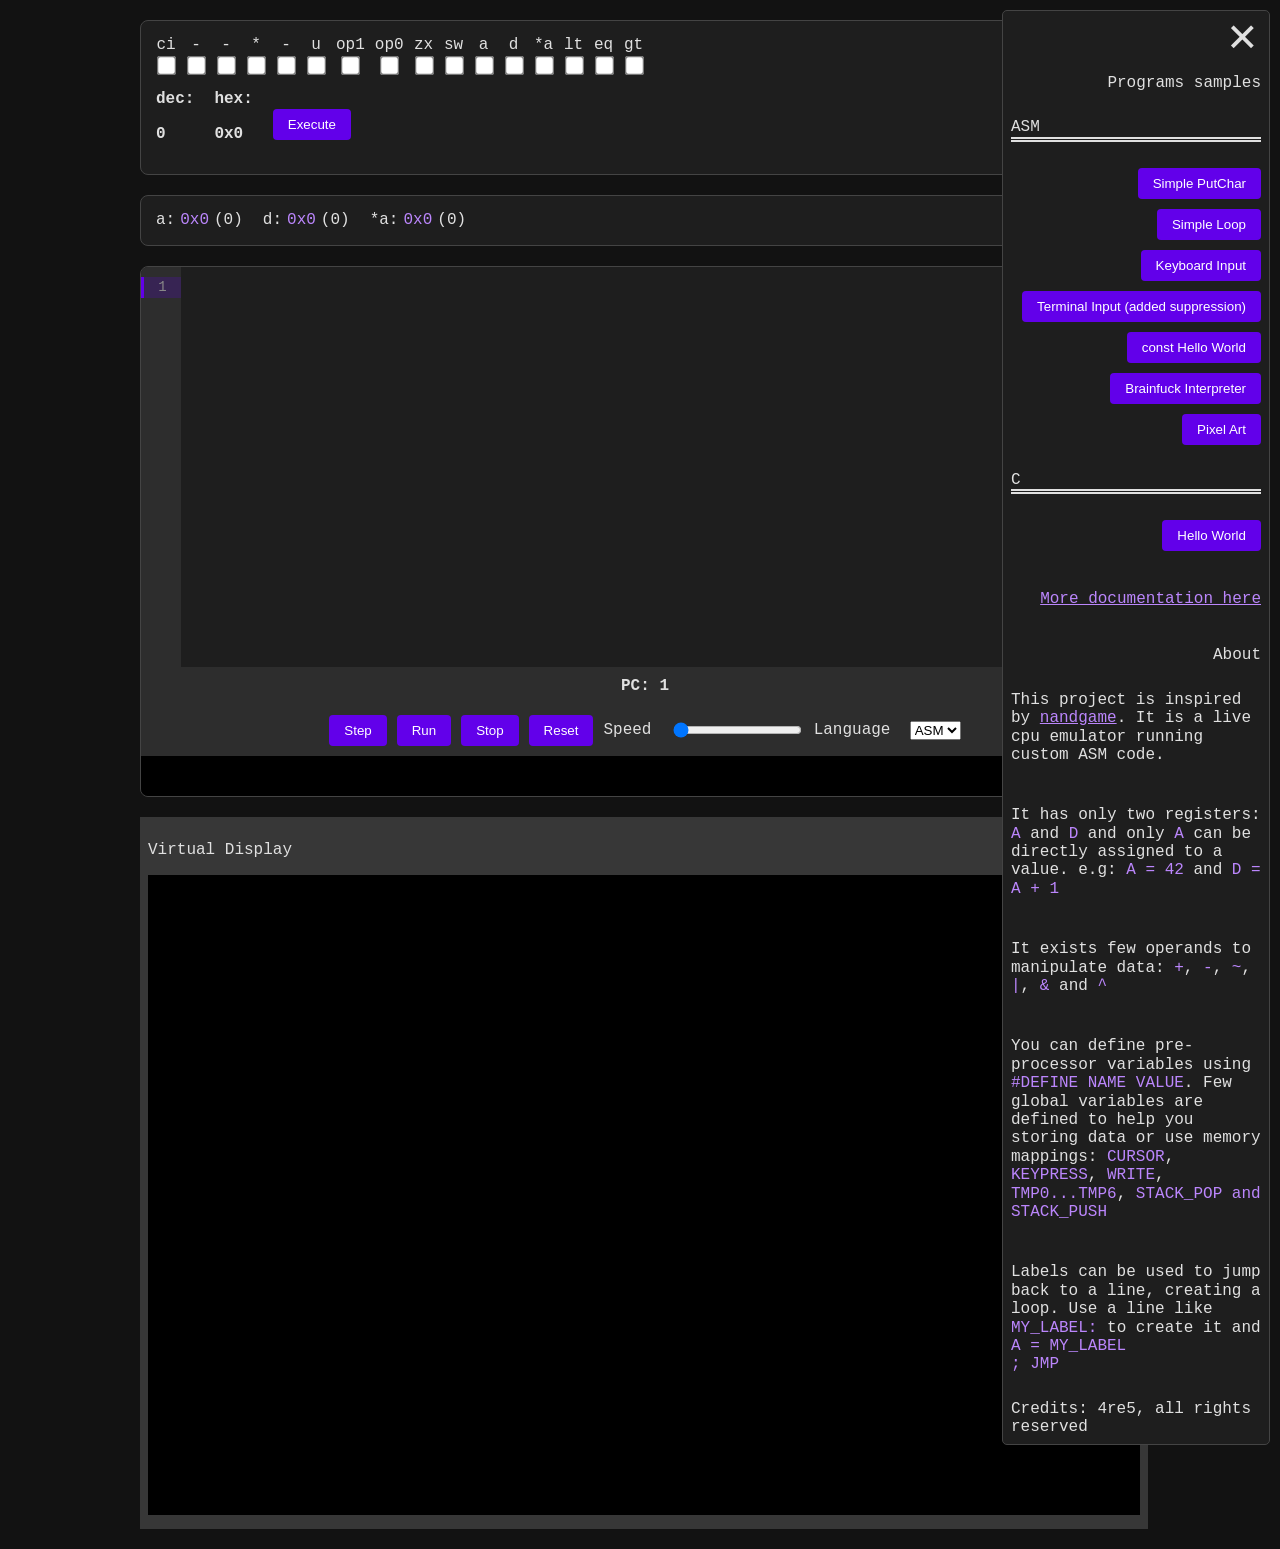
<file: index.html>
<!DOCTYPE html>
<html lang="en">
<head>
    <meta charset="UTF-8">
    <meta name="viewport" content="width=device-width, initial-scale=1.0">
    <title>Emulator</title>
    <link rel="stylesheet" href="styles.css">
    <link rel="stylesheet" href="https://fonts.googleapis.com/css2?family=Inter:wght@100;200;300;400;500;600;700;800;900&amp;display=swap" data-tag="font">
</head>
<body>
    <noscript>Please enable JavaScript in order to access this page</noscript>
    <div class="emulator-container">
        <div class="control-panel">
            <div class="binary-switches" onclick="viewUpdate()">
                <!-- Switches with labels -->
                <div class="switch"><span>ci</span><input type="checkbox"></div>
                <div class="switch"><span>-</span><input type="checkbox"></div>
                <div class="switch"><span>-</span><input type="checkbox"></div>
                <div class="switch"><span>*</span><input type="checkbox"></div>
                <div class="switch"><span>-</span><input type="checkbox"></div>
                <div class="switch"><span>u</span><input type="checkbox"></div>
                <div class="switch"><span>op1</span><input type="checkbox"></div>
                <div class="switch"><span>op0</span><input type="checkbox"></div>
                <div class="switch"><span>zx</span><input type="checkbox"></div>
                <div class="switch"><span>sw</span><input type="checkbox"></div>
                <div class="switch"><span>a</span><input type="checkbox"></div>
                <div class="switch"><span>d</span><input type="checkbox"></div>
                <div class="switch"><span>*a</span><input type="checkbox"></div>
                <div class="switch"><span>lt</span><input type="checkbox"></div>
                <div class="switch"><span>eq</span><input type="checkbox"></div>
                <div class="switch"><span>gt</span><input type="checkbox"></div>
            </div>
            <div class="output-display">
                <span>dec: <p id="decimal_result">0</p></span>
                <span>hex: <p id="hexadecimal_result">0x0</p></span>
                <button class="btn" onclick="asm_exec_opcode(result)">Execute</button>
            </div>
        </div>

        <div class="registers-panel">
            <div class="register"><span>a:</span> <p>0x0</p><span>(0)</span></div>
            <div class="register"><span>d:</span> <p>0x0</p><span>(0)</span></div>
            <div class="register"><span>*a:</span> <p>0x0</p><span>(0)</span></div>
        </div>

        <div class="code-editor-container">
            <div class="code-editor-div">
                <div class="line-numbers" id="asm_line_numbers"></div>
                <div class="editor-wrapper" id="asm_editor_wrapper">
                    <pre class="code-highlight" id="asm_highlight"></pre>
                    <textarea class="code-editor" id="asm_code_editor" autocomplete="on" oninput="editRom(); updateHighlight();" name="asmcode" spellcheck="false"></textarea>
                </div>
                <div class="line-numbers" id="c_line_numbers"></div>
                <div class="editor-wrapper" id="c_editor_wrapper">
                    <pre class="code-highlight" id="c_highlight"></pre>
                    <textarea class="code-editor" id="c_code_editor"   autocomplete="on" oninput="editRom(); updateHighlight();" name="ccode" spellcheck="false"></textarea>
                </div>
            </div>
            
            <div class="pc-display">PC: <span id="pc_num">0</span></div>
            <div class="controls">
                <button class="btn" onclick="stepExec()">Step</button>
                <button class="btn" onclick="run()">Run</button>
                <button class="btn" onclick="stop()">Stop</button>
                <button class="btn" onclick="reset()">Reset</button>
                <label style="align-items: center; display: flex;">Speed &nbsp<input id="runSpeedController" type="range" min="0" max="250" value="0"></label>
                <label>Language &nbsp<select id="language_selector" onclick="detectLanguage()"><option itemid="0">ASM</option><option itemid="1">C</option></select></label>
            </div>
            <div class="error_view">
            </div>
        </div>

		<div class="terminal">
			<p>Virtual Display</p>
			<canvas id="terminal_screen" width="640" height="480" onclick="document.getElementById('terminal_input').focus()"></canvas>
            <input id="terminal_input">
		</div>
        
    </div>

    <div class="exemples_dropdown">
        <span class="exemples_cross" onclick="toggle_samples()">&#10005;</span>
        <span>Programs samples</span>
        <p class="title">ASM</p>
        <button class="btn" onclick="load_sample('simple_putchar.asm')">Simple PutChar</button>
        <button class="btn" onclick="load_sample('loop_character_write.asm')">Simple Loop</button>
        <button class="btn" onclick="load_sample('keyboard_input.asm')">Keyboard Input</button>
        <button class="btn" onclick="load_sample('terminal_input.asm')">Terminal Input (added suppression)</button>
        <button class="btn" onclick="load_sample('constants.asm')">const Hello World</button>
        <button class="btn" onclick="load_sample('brainfuck.asm')">Brainfuck Interpreter</button>
        <button class="btn" onclick="load_sample('pixel_art.asm')">Pixel Art</button>
        <p class="title">C</p>
        <button class="btn" onclick="load_sample('hello_world.c')">Hello World</button>
        <br>
        <a href="./README.md">More documentation here</a>
        <br>
        <span>About</span>
        <p>This project is inspired by <a href="https://nandgame.com/">nandgame</a>. It is a live cpu emulator running custom ASM code.</p>
        <p>It has only two registers: <span>A</span> and <span>D</span> and only <span>A</span> can be directly assigned to a value. e.g: <span>A = 42</span> and <span>D = A + 1</span></p>
        <p>It exists few operands to manipulate data: <span>+</span>, <span>-</span>, <span>~</span>, <span>|</span>, <span>&</span> and <span>^</span></p>
        <p>You can define pre-processor variables using <span>#DEFINE NAME VALUE</span>. Few global variables are defined to help you storing data or use memory mappings: <span>CURSOR</span>, <span>KEYPRESS</span>, <span>WRITE</span>, <span>TMP0...TMP6</span>, <span>STACK_POP and STACK_PUSH</span></p>
        <p>Labels can be used to jump back to a line, creating a loop. Use a line like <span>MY_LABEL:</span> to create it and <span>A = MY_LABEL<br>; JMP</span></p>
        <span>Credits: 4re5, all rights reserved</span>
    </div>

    <script src="./src/utils.js"></script>
    <script src="src/main.js"></script>
    <script src="./src/c_compiler.js"></script>
    <script src="./src/terminal.js"></script>

    <script src="./src/c_compiler/parser.js"></script>
    <script src="./src/c_compiler/ast.js"></script>
    <script src="./src/c_compiler/syntax_checker.js"></script>
    <script src="./src/c_compiler/lexer.js"></script>
    <script src="./src/c_compiler/compiler.js"></script>

    <!--<script>
        compileC(`
void main(void) {
    int j = -5;
    int i = 0;
    int x = 5 * i + j;
}`)
    </script>-->
    
    <script src="./src/script.js"></script>
</body>
</html>
</file>
<file: styles.css>
body {
    font-family: 'Courier New', monospace;
    background: #121212;
    color: #e0e0e0;
    margin: 0;
    padding: 20px;

    font-weight: 400;
    font-style: normal;
    text-decoration: none;
    text-transform: none;
    letter-spacing: normal;
    line-height: 1.15;
}

textarea {
  tab-size: 2;
  -moz-tab-size: 2;
}

.exemples_dropdown {
    position: absolute;
    overflow-y: hidden;
    right: 10px;
    top: 10px;
    background-color: #1e1e1e;
    border-radius: 5px;
    border-color: #444;
    border-width: 1px;
    border-style: solid;
    width: auto;
    height: auto;
    display: flex;
    flex-direction: column;
    padding: 8px;
    align-items: end;
    gap: 10px;
    z-index: 9999;
    transition: scale(1);
    max-width: 250px;

    .exemples_cross {
        width: 35px;
        height: 35px;
        font-size: 39px;
        cursor: pointer;
        margin-bottom: 10px;
    }

    .title {
        width: 100%;
        border-bottom: 5px double;
    }

    p {
        span {
            color: #bb86fc;
        }
    }
}

a {
    color: #bb86fc;
}

.terminal {
	background-color: #373737;
	padding: 8px;

    input {
        position: absolute;
        width: 1px;
        height: 1px;
        padding: 0;
        margin: -1px;
        overflow: hidden;
        clip: rect(0, 0, 0, 0);
        white-space: nowrap;
        border: 0;
        opacity: 0;
    }
}

.emulator-container {
    display: grid;
    grid-template-rows: auto 1fr;
    gap: 20px;
    max-width: 1000px;
    margin: 0 auto;
}

.control-panel {
    background: #1e1e1e;
    padding: 15px;
    border-radius: 8px;
    border: 1px solid #444;
}

.binary-switches {
    display: flex;
    gap: 10px;
    flex-wrap: wrap;
    margin-bottom: 15px;
}

.switch {
    display: flex;
    flex-direction: column;
    align-items: center;
}

.switch input {
    margin-top: 5px;
    transform: scale(1.5);
}

.output-display {
    display: flex;
    gap: 20px;
    align-items: center;
}

.output-display span {
    font-weight: bold;
}

.btn {
    background: #6200ea;
    color: white;
    border: none;
    padding: 8px 15px;
    border-radius: 4px;
    cursor: pointer;
    transition: background 0.2s;
}

.btn:hover {
    background: #7c4dff;
}

.registers-panel {
    display: flex;
    gap: 20px;
    background: #1e1e1e;
    padding: 15px;
    border-radius: 8px;
    border: 1px solid #444;
}

.register {
    display: flex;
    gap: 5px;
    align-items: center;
}

.register p {
    color: #bb86fc;
    margin: 0;
}

.code-editor-container {
    position: relative;
    border-radius: 8px;
    background: #1e1e1e;
    width: 100%;
    display: flex;
    border: 1px solid #444;
    overflow: hidden;
    flex-direction: column;
}

.line-numbers {
    overflow: hidden;
    flex-shrink: 0;
    /* position: absolute; */
    height: 100%;
    left: 0;
    top: 0;
    width: 40px;
    padding: 10px 0;
    text-align: center;
    background: #2d2d2d;
    color: #888;
    line-height: 1.5;
    font-size: 14px;
    user-select: none;
}

.code-editor-div {
    display: flex;
    flex-direction: row;
    width: 100%;
}

.editor-wrapper {
    position: relative;
    width: 50%;
    height: 400px;
    background: #1e1e1e;
}

.code-editor, .code-highlight {
    tab-size: 2;
    -moz-tab-size: 2;
    width: 100%;
    height: 100%;
    padding: 10px 0 10px 10px;
    margin: 0;
    border: none;
    font-family: inherit;
    font-size: 14px;
    line-height: 1.5;
    box-sizing: border-box;
    white-space: pre;
    overflow: auto;
}

.code-editor {
    position: absolute;
    top: 0;
    left: 0;
    background: transparent;
    color: transparent;
    caret-color: #e0e0e0;
    z-index: 1;
    resize: none;
    outline: none;
}

.code-highlight {
    position: absolute;
    top: 0;
    left: 0;
    z-index: 0;
    pointer-events: none;
    color: #e0e0e0;
}

.pc-display {
    padding: 10px;
    background: #2d2d2d;
    text-align: center;
    font-weight: bold;
}

.controls {
    display: flex;
    justify-content: center;
    gap: 10px;
    padding: 10px;
    background: #2d2d2d;

    label {
        align-items: center;
        display: flex;
    }
}

.error_view {
    width: -webkit-fill-available;
    padding: 20px;
    background-color: black;
}

.highlight-line {
    background: rgba(98, 0, 234, 0.2);
    border-left: 3px solid #6200ea;
}
</file>
